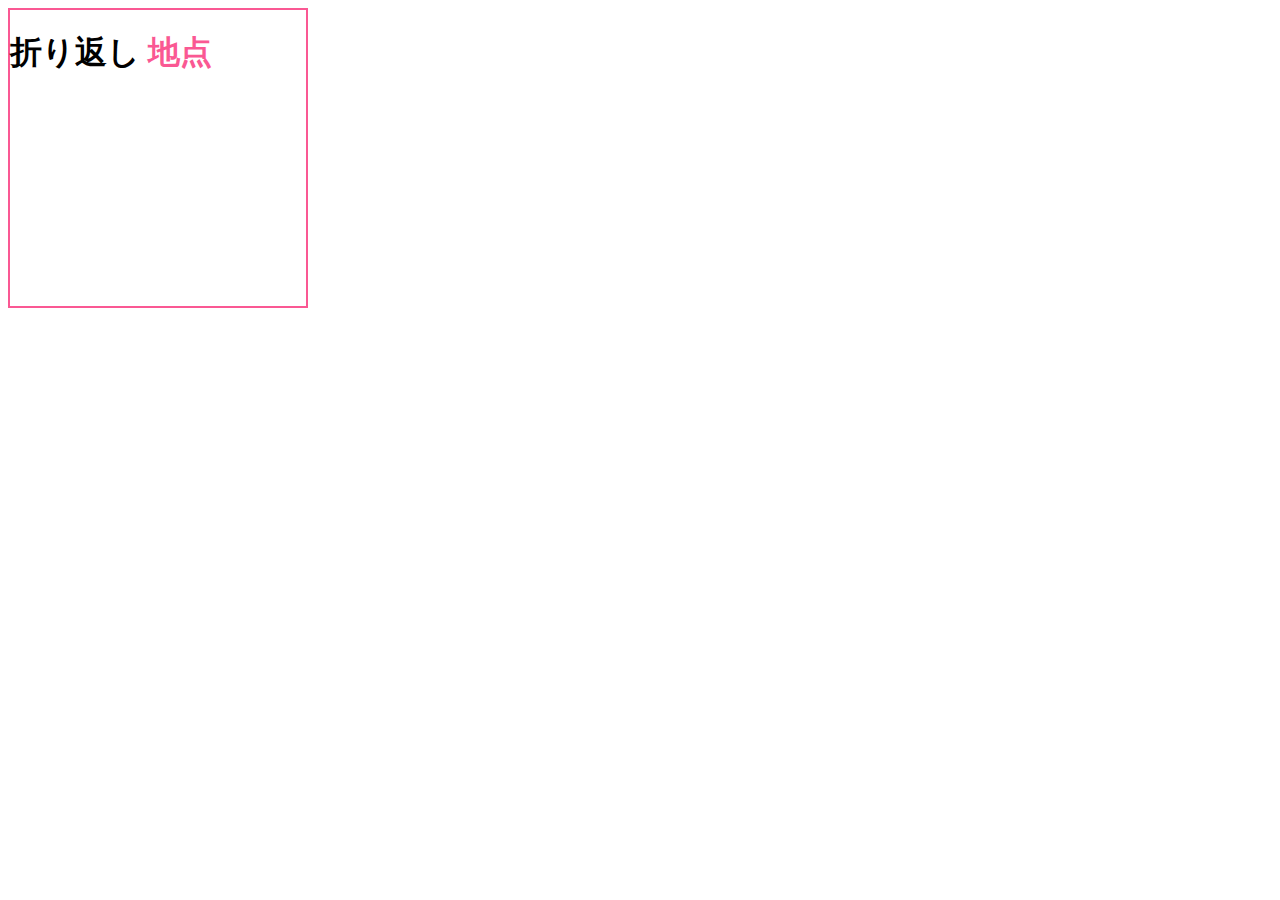
<file: 7章確認問題.html>
<!DOCTYPE html>
<html lang="ja">

<head>
  <meta charset="UTF-8">
  <title>7章確認問題</title>
  <link rel="stylesheet" href="7章確認問題.css">
</head>

<section class="test">
  <h1>折り返し
    <span>地点</span></h1>
</section>
</html>
</file>
<file: 7章確認問題.css>
* {
  margim: 0;
  padding: 0;
  box-sizing: border-box;
}

.test {
  width: 300px;
  height: 300px;
  border: 2px solid #fa5893;
}

span {
  color: #fa5893;
}
</file>
